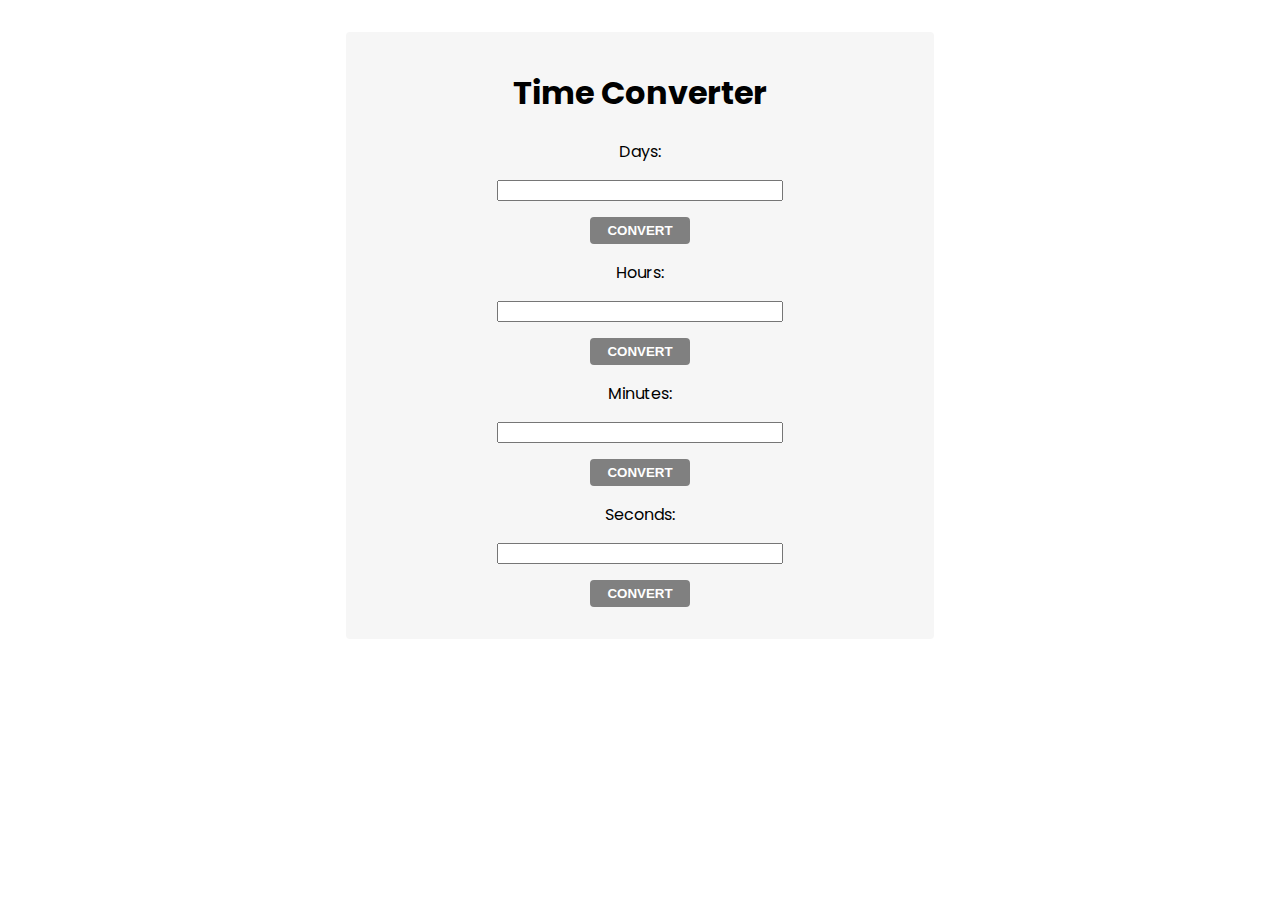
<file: 06.DOM Manipulation/06.TIME-CONVERTER/index.html>
<!--Problems for in-class lab for the “JavaScript Advanced” course @ SoftUni.
Submit your solutions in the SoftUni judge system at https://judge.softuni.bg/Contests/1550/Exercise-DOM-Manipulations -->

<!DOCTYPE html>
<html lang="en">

<head>
    <meta charset="UTF-8">
    <meta name="viewport" content="width=device-width, initial-scale=1.0">
    <meta http-equiv="X-UA-Compatible" content="ie=edge">
    <title>Time Converter</title>
    <link rel="stylesheet" href="style.css">
</head>

<body onload="attachEventsListeners()">
    <main>
        <h1>Time Converter</h1>
        <div>
            <label for="days">Days: </label>
            <input type="text" id="days">
            <input id="daysBtn" type="button" value="Convert">
        </div>
        <div>
            <label for="hours">Hours: </label>
            <input type="text" id="hours">
            <input id="hoursBtn" type="button" value="Convert">
        </div>
        <div>
            <label for="minutes">Minutes: </label>
            <input type="text" id="minutes">
            <input id="minutesBtn" type="button" value="Convert">
        </div>
        <div>
            <label for="seconds">Seconds: </label>
            <input type="text" id="seconds">
            <input id="secondsBtn" type="button" value="Convert">
        </div>
    </main>
</body>

<script src="solution.js"></script>

</html>
</file>
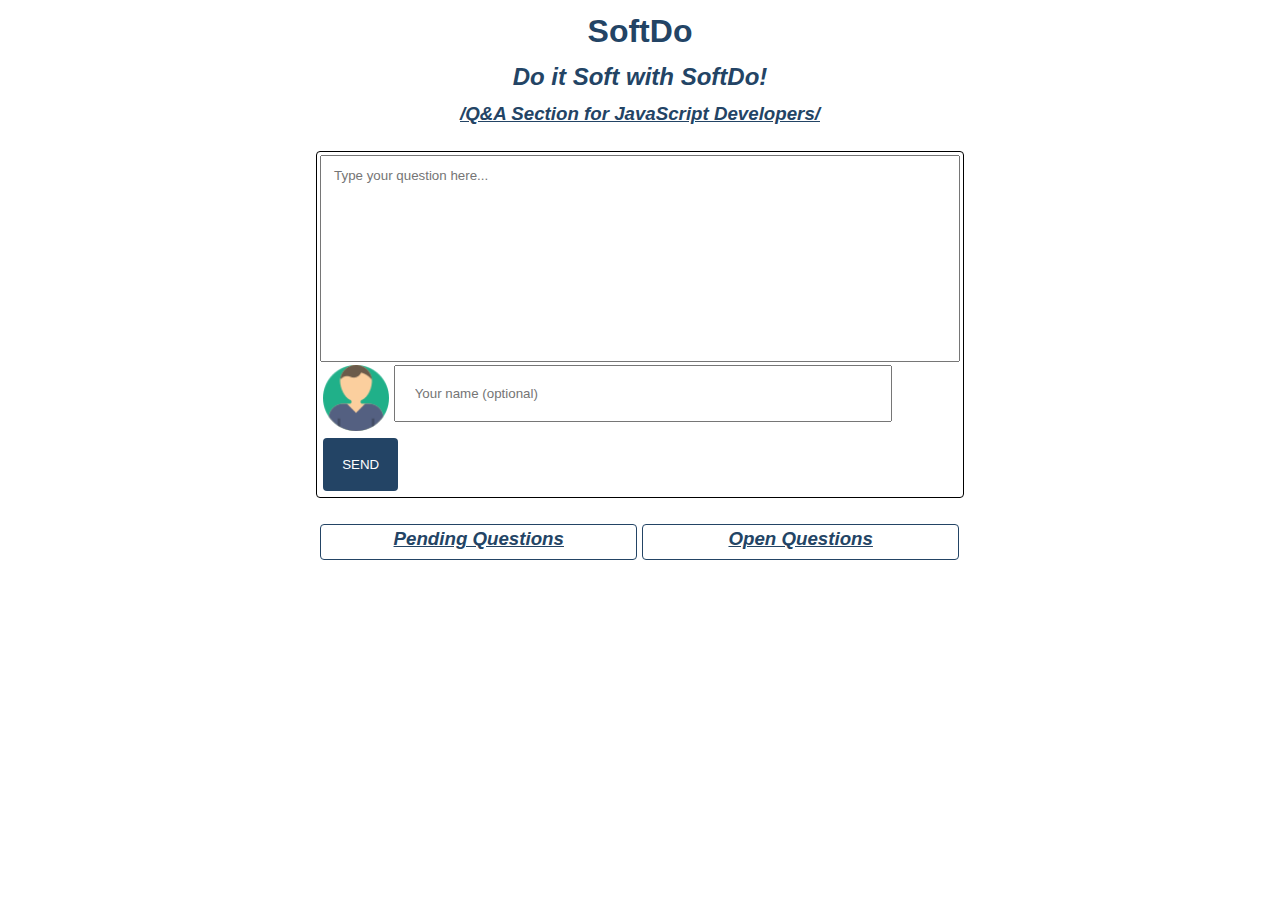
<file: 10.Exam prep/07 July 2019/01. SoftDo/index.html>
<!DOCTYPE html>
<html lang="en">

<head>
    <meta charset="UTF-8">
    <meta name="viewport" content="width=device-width, initial-scale=1.0">
    <meta http-equiv="X-UA-Compatible" content="ie=edge">
    <link rel="stylesheet" href="./styles.css">
    <title>Document</title>
</head>
<body onload="mySolution()">
    <h1>SoftDo</h1>
    <h2>Do it Soft with SoftDo!</h2>
    <h3>/Q&A Section for JavaScript Developers/</h3>
    <section id="inputSection">
        <textarea placeholder="Type your question here..."></textarea>
        <div>
            <img src="./user.png" />
            <input type="username" value="" placeholder="Your name (optional)" />
            <button>SEND</button>
        </div>
    </section>
    <section id="outputSection">
        <div id="pendingQuestions">
            <h3>Pending Questions</h3>
            <!-- EXAMPLE OF A PENDING QUESTION -->
            <!-- <div class="pendingQuestion">
                <img src="./images/user.png" width="32" height="32" />
                <span>Anonymous</span>
                <p>This will be the question holer.. This will be the question holer.. This will be the question holer..
                </p>
                <div class="actions">
                    <button class="archive">Archive</button>
                    <button class="open">Open</button>
                </div>
            </div> -->
            <!-- EXAMPLE OF A PENDING QUESTION -->
        </div>
        <div id="openQuestions">
            <h3>Open Questions</h3>

            <!-- EXAMPLE OF A OPEN QUESTION-->
            <!-- <div class="openQuestion">
                <img src="./images/user.png" width="32" height="32" />
                <span>Anonymous</span>
                <p>This will be the question holer.. This will be the question holer.. This will be the question holer..
                </p>
                <div class="actions">
                    <button class="reply">Reply</button>
                </div>
            </div> -->
            <!-- EXAMPLE OF A OPEN QUESTION-->

            <!-- EXAMPLE OF A OPEN QUESTION WITH A FEW REPLYS AFTER CLICKING OVER [REPLY] BUTTON -->
            <!-- <div class="openQuestion">
                <img src="./images/user.png" width="32" height="32" />
                <span>Anonymous</span>
                <p>This will be the question holer.. This will be the question holer.. This will be the question
                    holer..
                </p>
                <div class="actions">
                    <button class="reply">Back</button>
                </div>
                <div class="replySection">
                    <input class="replyInput" type="text" placeholder="Reply to this question here...">
                    <button class="replyButton">Send</button>
                    <ol class="reply" type="1">
                        <li>Example of looooooooooooooooooooooooooooooooooooooooooooong reply...</li>
                        <li>Example of short reply...</li>
                        <li>Example of looooooooooooooooooooooooooooooooooooooooooooong reply...</li>
                    </ol>
                </div>
            </div> -->
            <!-- EXAMPLE OF A OPEN QUESTION WITH A FEW REPLYS AFTER CLICKING OVER [REPLY] BUTTON -->
        </div>
    </section>
    <script src="./index.js"></script>
</body>
</html>
</file>
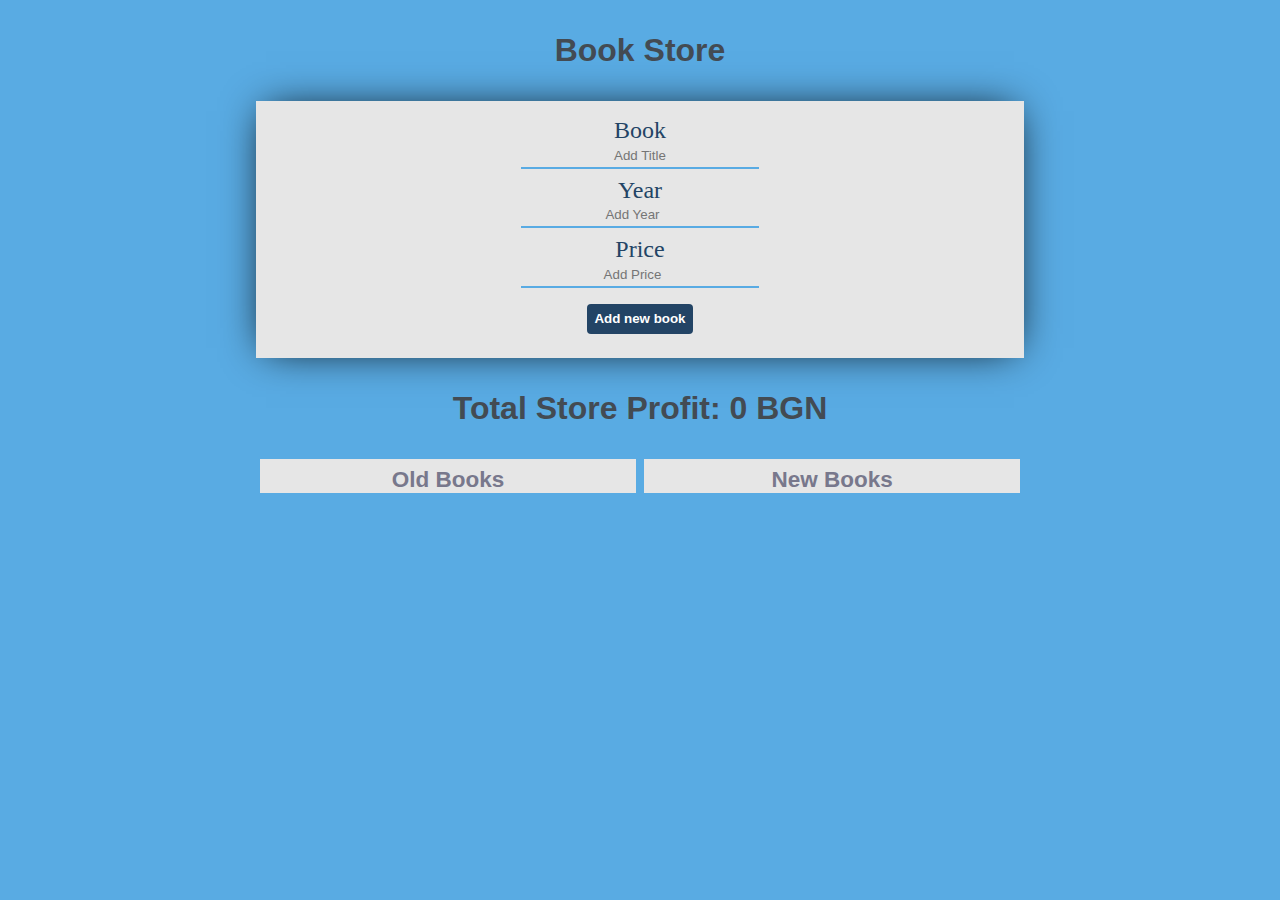
<file: 10.Exam prep/08 August 2019/01. BookUni/index.html>
<!DOCTYPE html>
<html lang="en">

<head>
    <meta charset="UTF-8">
    <meta name="viewport" content="width=device-width, initial-scale=1.0">
    <meta http-equiv="X-UA-Compatible" content="ie=edge">
    <link rel="stylesheet" href="./style.css">
    <title>BookUni</title>
</head>

<body onload="solve()">
    <h1>Book Store</h1>
    <form>
        <label for="book">Book</label>
        <input type="text" placeholder="Add Title" />

        <label for="year">Year</label>
        <input type="number" placeholder="Add Year" />

        <label for="price">Price</label>
        <input type="number" placeholder="Add Price" min="0" />

        <button>Add new book</button>
    </form>
    <h1>Total Store Profit: 0 BGN</h1>
    <div id="outputs">
        <section>
            <h2>Old Books</h2>
            <div class="bookShelf"></div>
        </section>
        <section>
            <h2>New Books</h2>
            <div class="bookShelf"></div>
        </section>
    </div>
    <script src="./app.js"></script>
</body>

</html>
</file>
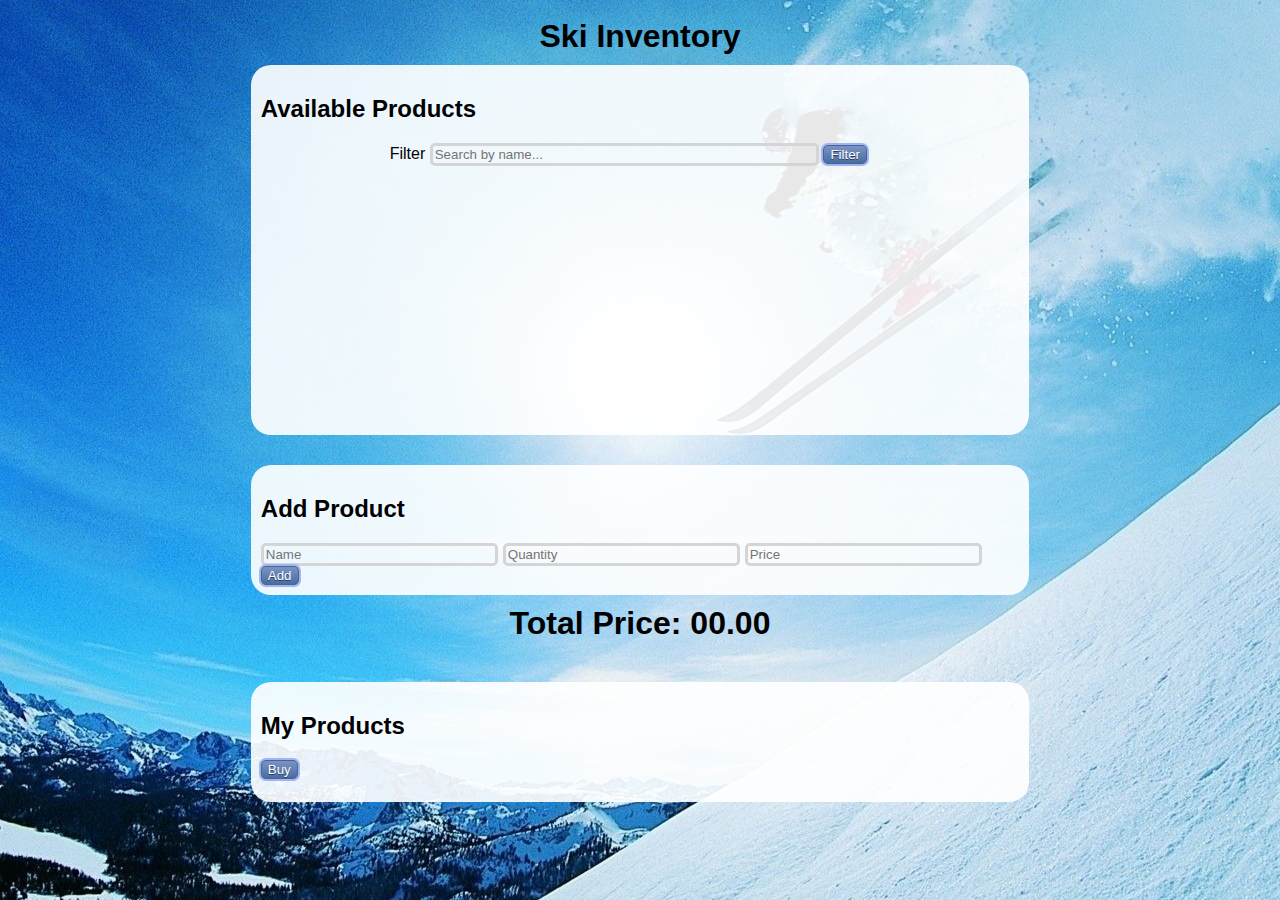
<file: 10.Exam prep/26 October 2019/01.Ski Invertory/index.html>
<!DOCTYPE html>
<html lang="en">

<head>
    <meta charset="UTF-8">
    <meta name="viewport" content="width=device-width, initial-scale=1.0">
    <meta http-equiv="X-UA-Compatible" content="ie=edge">
    <link rel="stylesheet" href="styles.css">
    <script src="solution.js"></script>
    <title>Ski Shop</title>
</head>

<body>
    <h1>Ski Inventory</h1>
    <section id="products">
        <h2>Available Products</h2>
        <ul>
        </ul>
        <div class="filter">
            <label>Filter</label>
            <input id="filter" type="text" placeholder="Search by name..." />
            <button>Filter</button>
        </div>
    </section>
    <form id="add-new">
        <h2>Add Product</h2>
        <input type="text" placeholder="Name" />
        <input type="text" placeholder="Quantity" />
        <input type="text" placeholder="Price" />
        <button>Add</button>
    </form>
    <h1>Total Price: 00.00</h1>
    <section id="myProducts">
        <h2>My Products</h2>
        <ul>
        </ul>
        <button>Buy</button>

    </section>
    <script >document.onload = solve();</script>
</body>

</html>
</file>
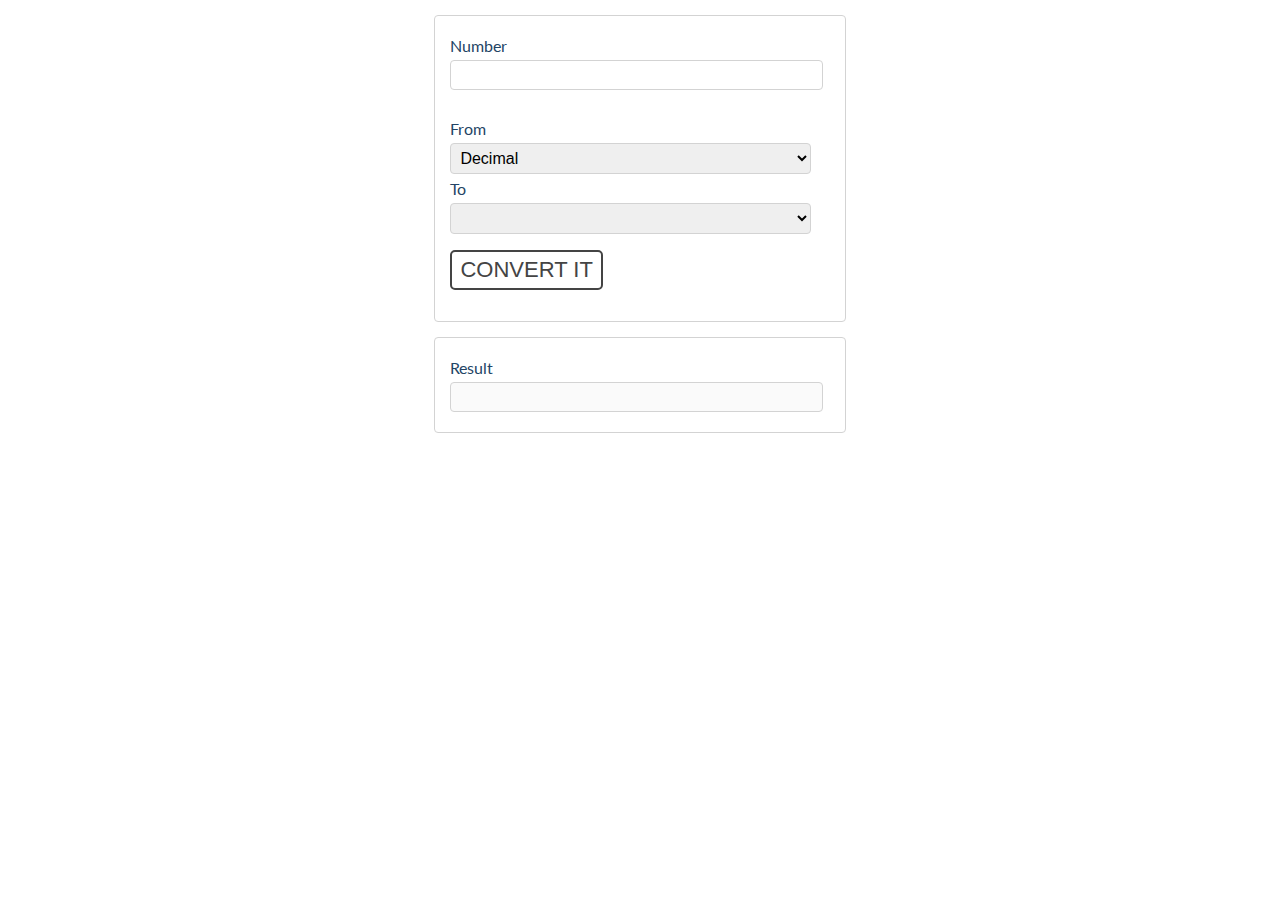
<file: 05.DOM/02.Number Convertor/template.html>
<!DOCTYPE html>
<html lang="en">

<head>
    <link rel="stylesheet" href="template.css">
    <title>NUMBER CONVERTOR</title>
    <script src="./solution.js"></script>
</head>

<body>
    <div id="container">
        <label for="input">Number</label>
        <input type="number" id="input" /><br>
        <label for="selectMenuFrom">From</label>
        <select id="selectMenuFrom">
            <option selected value="decimal">Decimal</option>
        </select>
        <label for="selectMenuTo">To</label>
        <select id="selectMenuTo">
            <option selected value=""></option>
        </select>
        <button>Convert it</button>

    </div>
    <footer>
        <label for="result">Result</label>
        <input type="text" name="output" id="result" disabled readonly />
    </footer>
    <script>
        solve();
    </script>
</body>
</html>
</file>
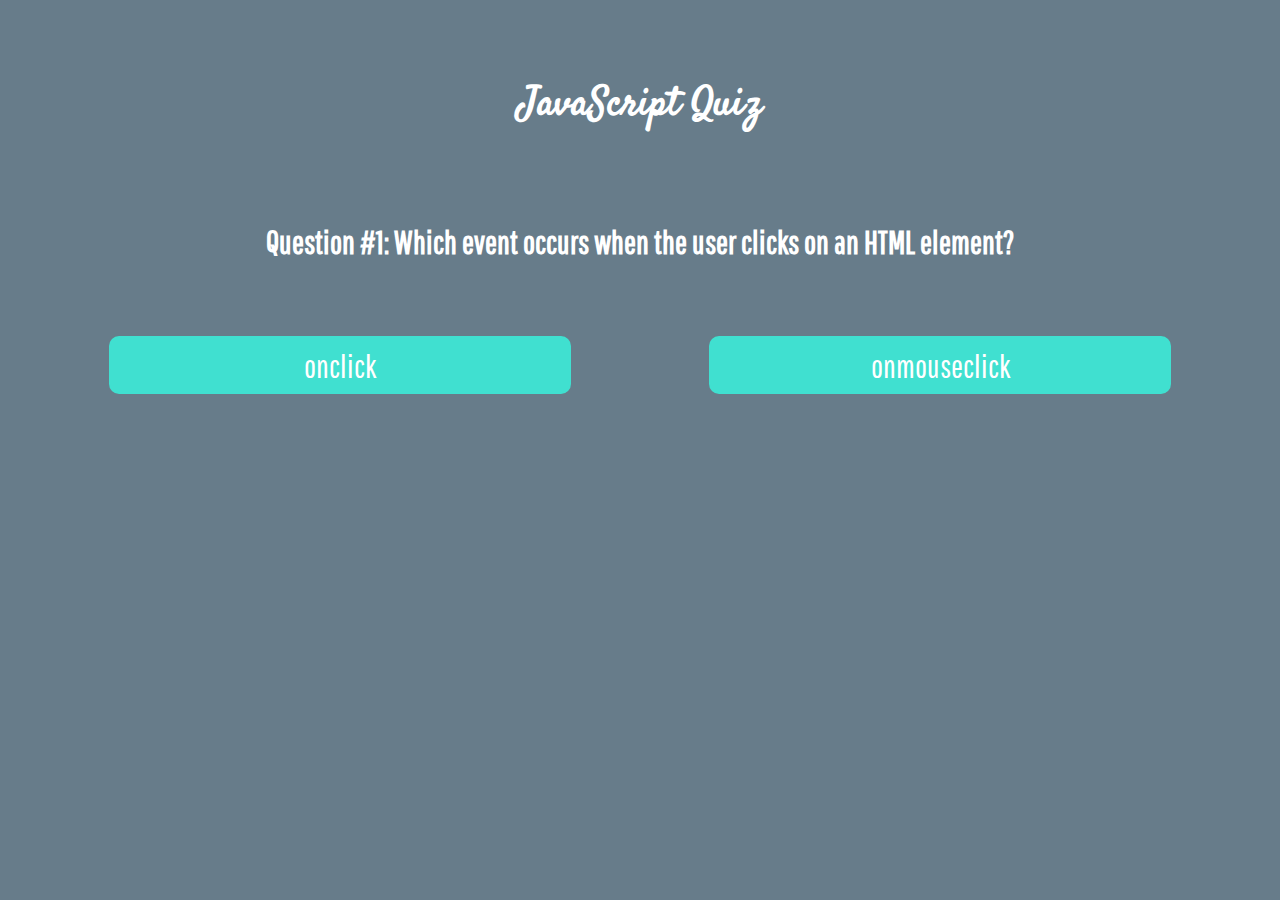
<file: 05.DOM/03.JavaScript Quizz/template.html>
<!DOCTYPE html>
<html lang="en">

<head>
    <link rel="stylesheet" href="template.css">
    <title>JAVASCRIPT QUIZZ</title>
    <script src="./solution.js"></script>
</head>

<body>
    <div id="quizzie">
        <h1>JavaScript Quiz</h1>

        <section>
            <ul class="quiz-step step1 current">
                <li class="question">
                    <div class="question-wrap">
                        <h2>Question #1: Which event occurs when the user clicks on an HTML element?</h2>
                    </div>
                </li>
                <li class="quiz-answer low-value" data-quizIndex="2">
                    <div class="answer-wrap">
                        <p class="answer-text">onclick</p>
                    </div>
                </li>
                <li class="quiz-answer high-value" data-quizIndex="4">
                    <div class="answer-wrap">
                        <p class="answer-text">onmouseclick</p>
                    </div>
                </li>
            </ul>
        </section>
        <section class="hidden">
            <ul class="quiz-step step1 current">
                <li class="question">
                    <div class="question-wrap">
                        <h2>Question #2: Which function converting JSON to string?</h2>
                    </div>
                </li>
                <li class="quiz-answer low-value" data-quizIndex="2">
                    <div class="answer-wrap">
                        <p class="answer-text">JSON.toString()</p>
                    </div>
                </li>
                <li class="quiz-answer high-value" data-quizIndex="4">
                    <div class="answer-wrap">
                        <p class="answer-text">JSON.stringify()</p>
                    </div>
                </li>
            </ul>
        </section>
        <section class="hidden">
            <ul class="quiz-step step1 current">
                <li class="question">
                    <div class="question-wrap">
                        <h2>Question #3: What is DOM?</h2>
                    </div>
                </li>
                <li class="quiz-answer low-value" data-quizIndex="2">
                    <div class="answer-wrap">
                        <p class="answer-text">A programming API for HTML and XML documents</p>
                    </div>
                </li>
                <li class="quiz-answer high-value" data-quizIndex="4">
                    <div class="answer-wrap">
                        <p class="answer-text">The DOM is your source HTML</p>
                    </div>
                </li>
            </ul>
        </section>
        <ul id="results">
            <li class="results-inner">
                <h1></h1>
            </li>
        </ul>
    </div>
    </main>
    </div>
    <script>
        solve();
    </script>
</body>

</html>
</file>
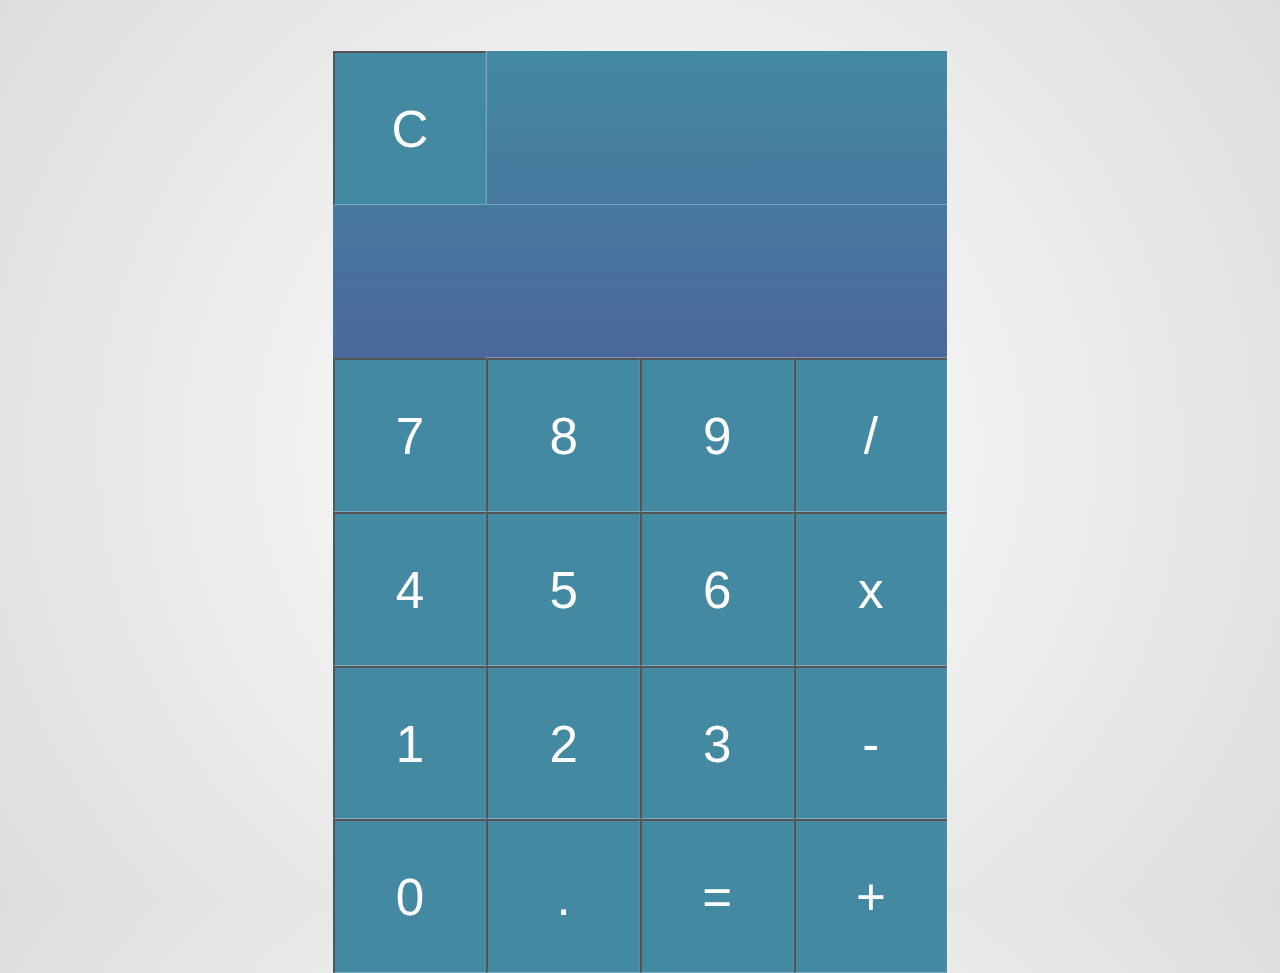
<file: 05.DOM/04.Numpad Calculator/template.html>
<!DOCTYPE html>
<html lang="en">

<head>
	<link rel="stylesheet" href="template.css">
	<title>NUMPAD CALCULATOR</title>
</head>

<body onload="solve()">
	<div id="calculator">
		<!-- Screen and clear key -->
		<div class="top">
			<button class="clear" type="button" value="Clear">C</button>
			<p id="expressionOutput"></p>
			<p id="resultOutput"></p>
			<div id="result"></div>
		</div>

		<div class="keys">
			<!-- operators and other keys -->
			<button type="button" value="7">7</button>
			<button type="button" value="8">8</button>
			<button type="button" value="9">9</button>
			<button type="button" value="/">/</button>
			<button type="button" value="4">4</button>
			<button type="button" value="5">5</button>
			<button type="button" value="6">6</button>
			<button type="button" value="*">x</button>
			<button type="button" value="1">1</button>
			<button type="button" value="2">2</button>
			<button type="button" value="3">3</button>
			<button type="button" value="-">-</button>
			<button type="button" value="0">0</button>
			<button type="button" value=".">.</button>
			<button type="button" value="=">=</button>
			<button type="button" value="+">+</button>
		</div>
	</div>

	<script src="solution.js"></script>
</body>

</html>
</file>
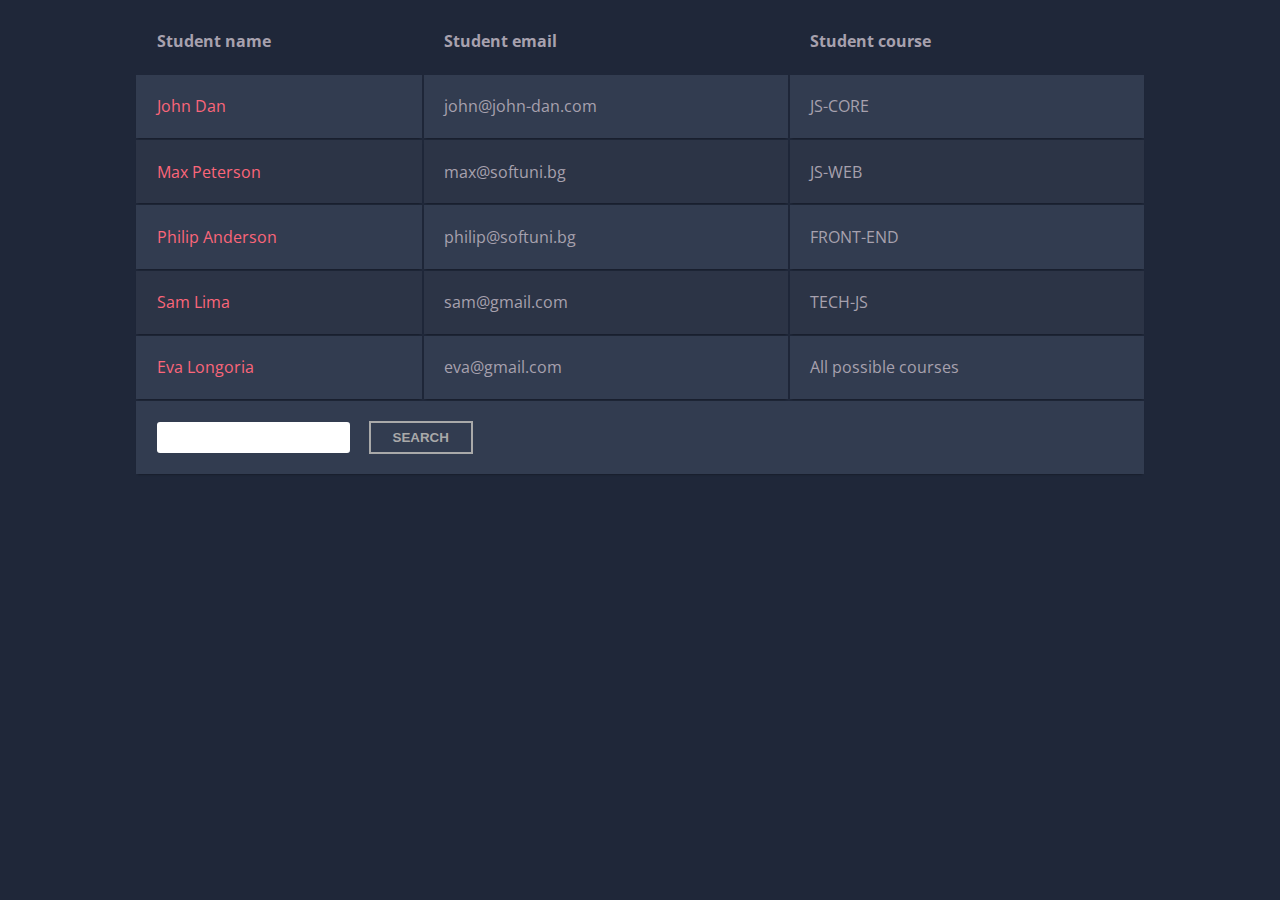
<file: 05.DOM/06. Table – Search Engine/template.html>
<!DOCTYPE html>
<html lang="en">

<head>
    <link rel="stylesheet" href="template.css">
    <title>TABLE - SEARCH ENGINE</title>
    <script src="./solution.js"></script>
</head>

<body>
    <table class="container">
        <thead>
            <tr>
                <th>Student name</th>
                <th>Student email</th>
                <th>Student course</th>
            </tr>
        </thead>
        <tfoot>
            <tr>
                <td colspan="3">
                    <input type="text" id="searchField" />
                    <button type="button" id="searchBtn">Search</button>
                </td>
            </tr>
        </tfoot>
        <tbody>
            <tr>
                <td>John Dan</td>
                <td>john@john-dan.com</td>
                <td>JS-CORE</td>
            </tr>
            <tr>
                <td>Max Peterson</td>
                <td>max@softuni.bg</td>
                <td>JS-WEB</td>
            </tr>
            <tr>
                <td>Philip Anderson</td>
                <td>philip@softuni.bg</td>
                <td>FRONT-END</td>
            </tr>
            <tr>
                <td>Sam Lima</td>
                <td>sam@gmail.com</td>
                <td>TECH-JS</td>
            </tr>
            <tr>
                <td>Eva Longoria</td>
                <td>eva@gmail.com</td>
                <td>All possible courses</td>
            </tr>
        </tbody>
    </table>
    <div id="result"></div>

    <script>
        solve();
    </script>
</body>

</html>
</file>
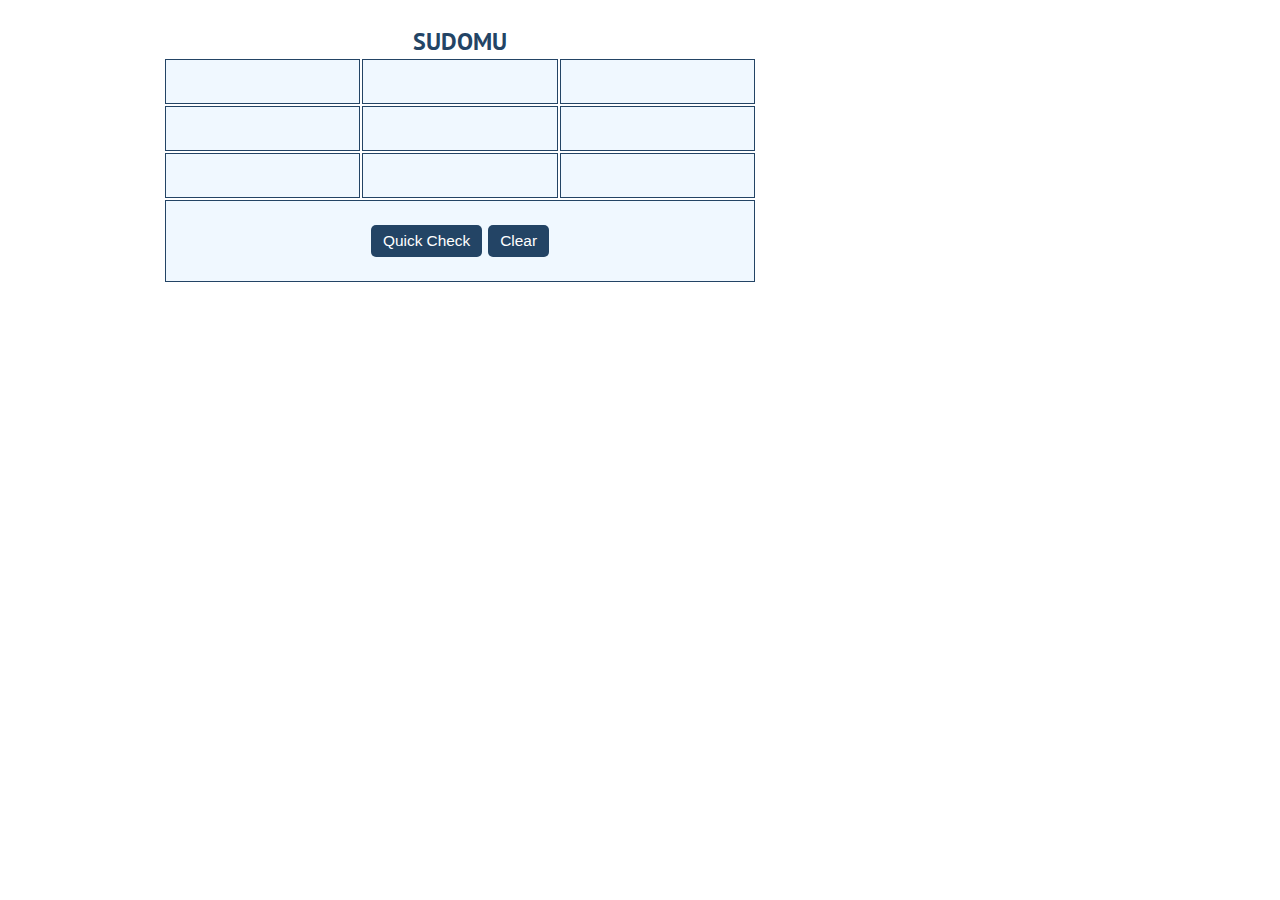
<file: 05.DOM/08.Sudomu/template.html>
<!DOCTYPE html>
<html lang="en">

<head>
	<link rel="stylesheet" href="template.css">
	<title>SUDOMU</title>
</head>

<body>
	<div id="container">
		<main id="main">
			<div id="exercise">
				<table>
					<thead>
						<tr>
							<th colspan="9">SUDOMU</th>
						</tr>
					</thead>
					<tfoot>
						<tr>
							<td colspan="3">
								<button>Quick Check</button>
								<button>Clear</button>
							</td>
						</tr>
					</tfoot>
					<tbody>
						<tr>
							<td>
								<input min="1" max="3" type="number" />
							</td>
							<td>
								<input min="1" max="3" type="number" />
							</td>
							<td>
								<input min="1" max="3" type="number" />
							</td>
						</tr>
						<tr>
							<td>
								<input min="1" max="3" type="number" />
							</td>
							<td>
								<input min="1" max="3" type="number" />
							</td>
							<td>
								<input min="1" max="3" type="number" />
							</td>
						</tr>
						<tr>
							<td>
								<input min="1" max="3" type="number" />
							</td>
							<td>
								<input min="1" max="3" type="number" />
							</td>
							<td>
								<input min="1" max="3" type="number" />
							</td>
						</tr>

					</tbody>
				</table>
				<div id="check">
					<p></p>
				</div>
			</div>
		</main>
	</div>

	<script src="./solution.js"></script>
	<script>
	solve();
	</script>
</body>

</html>
</file>
<file: 06.DOM Manipulation/06.TIME-CONVERTER/style.css>
@import url('https://fonts.googleapis.com/css?family=Poppins');

body {
    font-family: 'Poppins', sans-serif;
}

main {
    width: 44%;
    margin: 2rem auto;
    text-align: center;
    background: #f6f6f6;
    padding: 1rem;
    border-radius: 4px;
}

main label, main input {
    display: block;
}

main input {
    text-align: center;
    width: 50%;
    margin: 1rem auto;
}

#daysBtn, #hoursBtn, #minutesBtn, #secondsBtn {
    background: gray;
    width: 18%;
    border: 2px solid gray;
    border-radius: 4px;
    padding: 4px 9px;
    text-transform: uppercase;
    font-weight: bold;
    color: white;
}
</file>
<file: 10.Exam prep/07 July 2019/01. SoftDo/styles.css>
* {
    margin: 0;
    padding: 0;
    font-family: 'Gill Sans', 'Gill Sans MT', Calibri, 'Trebuchet MS', sans-serif;
}

#inputSection{
    margin: 0 auto;
    width: 50%;
    border:1px solid black;
    padding: 0.2%;
    border-radius: 4px;
}
h1{
    text-align: center;
    color: #234465;
    margin: 1%;
}
h2{
    text-align: center;
    font-style: italic;
    color: #234465;
    margin: 1%;
}
#inputSection textarea {
    margin: 0 auto;
    display: block;
    width: 95.6%;
    resize: none;
    height: 20vh;
    padding: 2%;
}

#inputSection div {
    margin: 0.5%;
}

#inputSection img{
    width: 66px;
}
#inputSection input{
    padding: 3%;
    vertical-align: top;
    width: 72%;
}

#inputSection button{
    background-color: #234465;
    color: white;
    vertical-align: top;
    padding: 3%;
    border: none;
    border-radius: 4px;
    margin-top: 0.5%;
}

#outputSection{
    margin: 0 auto;
    width: 50%;
    margin-top:2%;
    margin-bottom: 5%;
}
#pendingQuestions, #openQuestions{
    display: inline-block;
    width: 48.3%;
    /* border:1px solid black; */
    height: auto;
    vertical-align: top;
    padding: 0.5%;
    border-radius: 4px;
    border: 1px solid #234465;
}

/* #pendingQuestions{
    border-right: 1px solid black;
    border-left: 1px solid black;
}

#openQuestions{
    border-left: 1px solid black;
    border-right: 1px solid black;
} */

.pendingQuestion span, .openQuestion span{
    vertical-align: top;
    font-size: 20px;
    text-decoration: underline;
    margin-left: 1%;
}

.pendingQuestion p , .openQuestion p{
    padding: 2%;
    font-style: italic;
    word-wrap: break-word;
}

.pendingQuestion, .openQuestion {
    border-bottom: 1px solid #234465;
    margin-top: 1%;
}


.pendingQuestion button.archive{
    display: inline-block;
    background-color: darkred;
    color: white;
    padding: 0.5%;
    border: none;
    border-radius: 4px;
    padding: 1% 3%;
    font-size: 18px;
    margin: 1%;
    outline: none;
}

.pendingQuestion button.archive:hover {
    cursor: pointer;
    color: rgb(243, 214, 214);
}

.pendingQuestion button.open{
    display: inline-block;
    background-color:#234465;
    color:white;
    padding: 0.5%;
    border-radius: 4px;
    padding: 1% 3%;
    font-size: 18px;
    margin: 1%;
    border: none;
    outline: none;
}

.pendingQuestion button.open:hover,.openQuestion button.reply:hover {
    cursor: pointer;
    text-decoration: underline;
}

.pendingQuestion button.archive:hover {
    cursor: pointer;
    text-decoration: underline;
}

.actions{
    text-align: right;
}

.openQuestion button.reply{
    display: inline-block;
    background-color: greenyellow;
    color:#234465;
    padding: 0.5%;
    padding: 0.5%;
    border-radius: 4px;
    padding: 1% 3%;
    font-size: 18px;
    margin: 1%;
    border: none;
    outline: none;
}

.replySection input{
    width: 70%;
    padding: 1%;
    margin-left: 5%;
}

.replySection li{
    border-bottom: 1px solid black;
    word-wrap: break-word;
    padding: 2%;
    width: 80%;
}

.replySection button {
    padding: 1.5%;
    color: white;
    background-color: #234465;
    border-radius: 4px;
    border: none;
}

.replySection ol {
    margin-left: 5%;
    margin-bottom: 1%;
    font-style: italic;
}

.replySection{
    margin-top: 5%;
}

h3{
    text-align: center;
    margin-bottom: 2%;
    font-style: italic;
    color: #234465;
    text-decoration: underline;
}
</file>
<file: 10.Exam prep/08 August 2019/01. BookUni/style.css>
* {
  margin: 0;
  padding: 0;
}

body {
  background-color: #59ABE3;
}

h1 {
  font-family:'Montserrat',sans-serif;
  text-align: center;
  color: #434b53;
  margin: 2rem 1rem 2rem 1rem;
}

form {
  display: block;
  width: 60%;
  margin: 0 auto;
  text-align: center;
  background-color: #E6E6E6;
  box-shadow: 0 0 40px -10px #000;
  margin-bottom: 1.5rem;
  padding: 1rem 0rem 1rem 0rem;
}

form input{
  display: block;
  margin: 0 auto;
  text-align: center;
  padding: 0.5%;
  background-color: #E6E6E6;
  width: 30%;
  margin-bottom: 0.5rem;
  border: none;
  border-bottom: 2px solid #59ABE3;
  outline: none;
}

form label{
  color: #234465;
  font-size: 24px;
}

form button{
  padding: 1%;
  margin: 1%;
  background-color: #234465;
  color:white;
  border: none;
  border-radius: 4px;
  font-weight: 700;
}


#outputs {
  display: block;
  width: 60%;
  margin: 0 auto;
}

#outputs section{
  vertical-align: top;
  display: inline-block;
  font-size: 15px;
  width: 49%;
  background-color: #E6E6E6;
  margin-left: 0.5%;
  color: #234465;
  font-family:'Montserrat',sans-serif;
}

#outputs section h2{
  text-align: center;
  color: #78788C;
  margin-top: 0.5rem;
}

#inputs input {
  display: block;
}

section button {
  border: none;
  font-weight: 700;
  color: #fff;
  background-color: #234465;
  padding: 0.5rem;
  border-radius: 3px;
}

.book p {
  padding: 1rem 1rem 0.3rem 1rem;
  text-align: center;
  font-size: 18px;
}

.book button {
  margin: 2% 2% 5% 7%;
  display: inline-block;
  border:1px solid black;
}
</file>
<file: 10.Exam prep/26 October 2019/01.Ski Invertory/styles.css>
body{
    background-position:center;
    background-image:url(thumb-1920-115262.jpg) ;
    font-family: 'Gill Sans', 'Gill Sans MT', Calibri, 'Trebuchet MS', sans-serif;
}
form, section{
    position:relative;
    margin: auto;
    background-color: rgba(255, 255, 255, 0.911);
    width:60%;
    border-radius: 20px;
    padding: 10px;
}

input{
    background-color:transparent;
    border: solid;
    border-color:rgb(214, 213, 213);
    border-radius:5px;
    width: 30%;
}

#products{
    min-height:350px;
}
#add-new, #myProducts{
    display: block;
    margin-top: 30px;
    min-height:100px;
}
strong{
    padding:10px;
}
.filter{
    display: block;
    width:100%;
    margin-left: 17%;
}
#filter{
    width: 50%;
}
h1{
    display: block;
    margin:auto;
    text-align: center;
    padding: 10px;
}
li{
    list-style-type: none;
    padding:12px;
    margin: 10px;
    border-radius: 10px;
    background-color: #8da1b977;
}

li div{
    position:relative;
    float:right;
}
#myProducts strong{
    position:relative;
    float:right;
}
li button{
    position:relative;
    float:right;
}
button{
    box-shadow: 0px 0px 0px 2px #9fb4f2;
	background:linear-gradient(to bottom, #7892c2 5%, #476e9e 100%);
	background-color:#7892c2;
	border-radius:5px;
	border:1px solid #4e6096;
	display:inline-block;
	cursor:pointer;
	color:#ffffff;
	font-family:Arial;
	text-decoration:none;
	text-shadow:0px 1px 0px #283966;
}
button:hover{
    background:linear-gradient(to bottom, #476e9e 5%, #7892c2 100%);
	background-color:#476e9e;
}
button:active{
    position:relative;
	top:1px;
}
</file>
<file: 05.DOM/02.Number Convertor/template.css>
@import url('https://fonts.googleapis.com/css?family=Lato');

html {
    font-family: "Lato", sans-serif;
    color: #234465;
}

input[type="button"], button {
    padding: 0.3rem 0.5rem;
    font-size: 22px;
    margin: 1rem 0 1rem 0;
    color: #444444;
    background: transparent;
    border-radius: 5px;
    outline: none;
    text-transform: uppercase;
    font-weight: 300;
    letter-spacing: 0px;
    border: 2px solid #444444;
    cursor: pointer;
}

input[type="button"]:hover, button:hover {
    color: white;
    background: #444444;
}

input, select {
    font-size: 1.0em;
}

#container, footer {
    width: 30%;
    margin: 15px auto;
    text-align: left;
    border: 1px solid lightgrey;
    border-radius: 4px;
    padding: 15px;
}

label, input {
    display: block;
    width: 100%;
    margin: 5px 0;
}

input, select {
    border: 1px solid lightgrey;
    outline: none;
    border-radius: 4px;
    padding: 5px;
    width: 95%;
}
</file>
<file: 05.DOM/03.JavaScript Quizz/template.css>
@import url(https://fonts.googleapis.com/css?family=Satisfy|Pathway+Gothic+One);
/* Defaults */
html, body, #quizzie {
  margin: 0;
  padding: 0;
  width: 100%;
  height: 100%;
}
.hidden {
  display: none;
}

* {
  box-sizing: border-box;
}

body {
  background: #677c8a;
  color: #fff;
}

h1 {
  font-family: 'Satisfy', 'cursive';
  font-size: 2.5em;
}

h2, p {
  font-family: 'Pathway Gothic One', 'sans-serif';
  font-size: 2em;
}

h1, h2, p {
  text-align: center;
  display: block;
  width: auto;
  margin: 1%;
}

#quizzie {
  padding: 5% 0;
  /* Individual Steps/Sections */
  /* Content */
}
#quizzie ul {
  list-style: none;
  display: block;
  width: auto;
  margin: 2% 2%;
  padding: 2%;
  overflow: auto;
  display: none;
  /* Step Questions and Answer Options */
}
#quizzie ul.current {
  display: block;
}
#quizzie ul li {
  display: inline-block;
  float: left;
  width: 49%;
  margin-right: 2%;
  overflow: auto;
  text-align: center;
}
#quizzie ul li.quiz-answer {
  cursor: pointer;
}
#quizzie ul li.question, #quizzie ul li.results-inner {
  display: block;
  float: none;
  width: 100%;
  text-align: center;
  margin: 0;
  margin-bottom: 2%;
}
#quizzie ul li.results-inner {
  padding: 5% 2%;
}
#quizzie ul li.results-inner img {
  width: 250px;
}
#quizzie ul li:last-child {
  margin-right: 0;
}
#quizzie .question-wrap, #quizzie .answer-wrap {
  display: block;
  padding: 1%;
  margin: 1em 10%;
  -moz-border-radius: 10px;
  -webkit-border-radius: 10px;
  border-radius: 10px;
}
#quizzie .answer-wrap {
  background: Turquoise;
  -moz-transition: background-color 0.5s ease;
  -o-transition: background-color 0.5s ease;
  -webkit-transition: background-color 0.5s ease;
  transition: background-color 0.5s ease;
}
#quizzie .answer-wrap:hover {
  background: DarkTurquoise;
}
</file>
<file: 05.DOM/04.Numpad Calculator/template.css>
* {
    box-sizing: border-box;
    font-family: 'Open Sans', Helvetica, Arial, sans-serif;
    font-size: 24px;
    font-size: 4vw;
    font-weight: 300;
    margin: 0;
    padding: 0;
  }
  html {
    height: 100%;
    background: radial-gradient(circle, #fff, #ddd);
    background-size: cover;
  }
  #calculator {
    width: 12em;
    height: auto;
    background: linear-gradient(#4389A2, #5C258D);
    margin: 1em auto;
  }
  .top button.clear {
    float: left;
    color: #FFF;
  }
  .top #expressionOutput {
    height: 3em;
    width: 9em;
    padding-right: 1em;
    float: right;
    color: #FFF;
    line-height: 3em;
    text-align: right;
    letter-spacing: 1px;
    border-bottom: 1px solid rgba(255, 255, 255, 0.3);
    border-left: 1px solid rgba(255, 255, 255, 0.3);
  }

  .top #resultOutput {
    height: 3em;
    width: 9em;
    padding-right: 1em;
    float: right;
    color: #FFF;
    line-height: 3em;
    text-align: right;
    letter-spacing: 1px;
    border-bottom: 1px solid rgba(255, 255, 255, 0.3);
  }

  .keys,
  .top {
    overflow: hidden;
  }
  .keys button,
  .top button.clear {
    float: left;
    cursor: pointer;
    width: 3em;
    height: 3em;
    line-height: 3em;
    color: #fff;
    text-align: center;
    user-select: none;
    transition: background-color 0.2s ease;
    background: #4389A2;
    border-right: 1px solid rgba(134, 147, 204, 0.3);
    border-bottom: 1px solid rgba(255, 255, 255, 0.3);
  }
  .keys button.operator {
    background: rgba(255, 255, 255, 0.2);
    border-right: 0;
    color: rgba(0, 0, 0, 0.5);
  }
  .keys button.equals {
    color: #888e5f;
  }
  .keys button:hover {
    background: rgba(255, 255, 255, 0.3);
    color: #FFF;
  }
  .keys button.equals:hover {
    background: rgba(255, 255, 255, 0.2);
    color: #fff;
  }
  .top button.clear:hover {
    background: rgba(255, 255, 255, 0.2);
    color: #FFF;
  }
</file>
<file: 05.DOM/06. Table – Search Engine/template.css>
/*
	Side Navigation Menu V2, RWD
	===================
	License:
	https://goo.gl/EaUPrt
	===================
	Author: @PableraShow

 */

@charset "UTF-8";
@import url(https://fonts.googleapis.com/css?family=Open+Sans:300,400,700);

body {
    font-family: 'Open Sans', sans-serif;
    font-weight: 300;
    line-height: 1.42em;
    color: #A7A1AE;
    background-color: #1F2739;
}

h1 {
    font-size: 3em;
    font-weight: 300;
    line-height: 1em;
    text-align: center;
    color: #4DC3FA;
}

h2 {
    font-size: 1em;
    font-weight: 300;
    text-align: center;
    display: block;
    line-height: 1em;
    padding-bottom: 2em;
    color: #FB667A;
}

h2 a {
    font-weight: 700;
    text-transform: uppercase;
    color: #FB667A;
    text-decoration: none;
}

.blue {
    color: #185875;
}

.yellow {
    color: #FFF842;
}

.container th h1 {
    font-weight: bold;
    font-size: 1em;
    text-align: left;
    color: #185875;
}

.container td {
    font-weight: normal;
    font-size: 1em;
    -webkit-box-shadow: 0 2px 2px -2px #0E1119;
    -moz-box-shadow: 0 2px 2px -2px #0E1119;
    box-shadow: 0 2px 2px -2px #0E1119;
}

.container {
    text-align: left;
    overflow: hidden;
    width: 80%;
    margin: 0 auto;
    display: table;
    padding: 0 0 8em 0;
}

.container td, .container th {
    padding-bottom: 2%;
    padding-top: 2%;
    padding-left: 2%;
}

/* Background-color of the odd rows */
.container tr:nth-child(odd) {
    background-color: #323C50;
}

/* Background-color of the even rows */
.container tr:nth-child(even) {
    background-color: #2C3446;
}

.container th {
    background-color: #1F2739;
}

.container td:first-child {
    color: #FB667A;
}

.container tr:hover {
    background-color: #464A52;
    -webkit-box-shadow: 0 6px 6px -6px #0E1119;
    -moz-box-shadow: 0 6px 6px -6px #0E1119;
    box-shadow: 0 6px 6px -6px #0E1119;
}

.container tr:hover {
    background-color: #FFF842;
    color: #403E10;
    font-weight: bold;
    box-shadow: #7F7C21 -1px 1px, #7F7C21 -2px 2px, #7F7C21 -3px 3px, #7F7C21 -4px 4px, #7F7C21 -5px 5px, #7F7C21 -6px 6px;
    transform: translate3d(6px, -6px, 0);
    
    transition-delay: 0s;
    transition-duration: 0.4s;
    transition-property: all;
    transition-timing-function: line;
}

.select {
    background-color: #FFF842 !important;
    color: #403E10;
    font-weight: bold;
    box-shadow: #7F7C21 -1px 1px, #7F7C21 -2px 2px, #7F7C21 -3px 3px, #7F7C21 -4px 4px, #7F7C21 -5px 5px, #7F7C21 -6px 6px;
    transform: translate3d(6px, -6px, 0);
    transition-delay: 0s;
    transition-duration: 0.4s;
    transition-property: all;
}

.container thead tr:hover {
    color: #ffffff;

}

@media (max-width: 800px) {
    .container td:nth-child(4),
    .container th:nth-child(4) {
        display: none;
    }
}


#searchField {
    border: none;
    padding: 8px;
    outline: none;
    border-radius: 3px;
}

#searchBtn {
    background: transparent;
    border: 2px solid darkgray;
    padding: 7px 22px;
    text-transform: uppercase;
    color: darkgray;
    font-weight: bold;
    margin: 0 15px;
    cursor: pointer;
}
</file>
<file: 05.DOM/08.Sudomu/template.css>
@import url('https://fonts.googleapis.com/css?family=Lato');
@import url('https://fonts.googleapis.com/css?family=PT+Sans');
*{
    margin: 0;
    padding: 0;
    box-sizing: border-box;
}
html{
    font-family: "PT sans", sans-serif;
    font-size: 24px;
    color: #234465;
}
body{
    display: flex;
    flex-direction: column;
    margin: 0;
    min-height: 100vh;
    flex-wrap: wrap;
}

#exercise{   
    width: 70%;
    float: left;
    padding: 1rem 0 1rem 1rem;
}
main:after{
    display: block;
    content:'';
    clear: both;
}
button{
    padding: 0.3rem 0.5rem;
    font-size: 0.7em;
    margin: 1rem 0 1rem 0;
    border: none;
    color: white;
    background: #234465;
    border-radius: 5px;
    outline: none;
}

table{
    margin: 0 auto;
    text-align: center;
    border:none;
}

td{
    width: 10%;
    border:2px solid gray;
    height: 5vh;
    color: #234465;
    font-size: 22px;
    margin:0;
    padding:0;
	background-color: aliceblue;
	border:1px solid #234465;
}

input{
    width: 95%;
    text-align: center;
    background: aliceblue;
    border: none;
    font-family: Calibri;
    font-size: 22px;
}

input[type='number'] {
    -moz-appearance:textfield;
}

input::-webkit-outer-spin-button,
input::-webkit-inner-spin-button {
    -webkit-appearance: none;
}

#check{
	margin: 0 auto;
    text-align: center;
    font-weight: bold;
    font-size: 24px;
}
</file>
